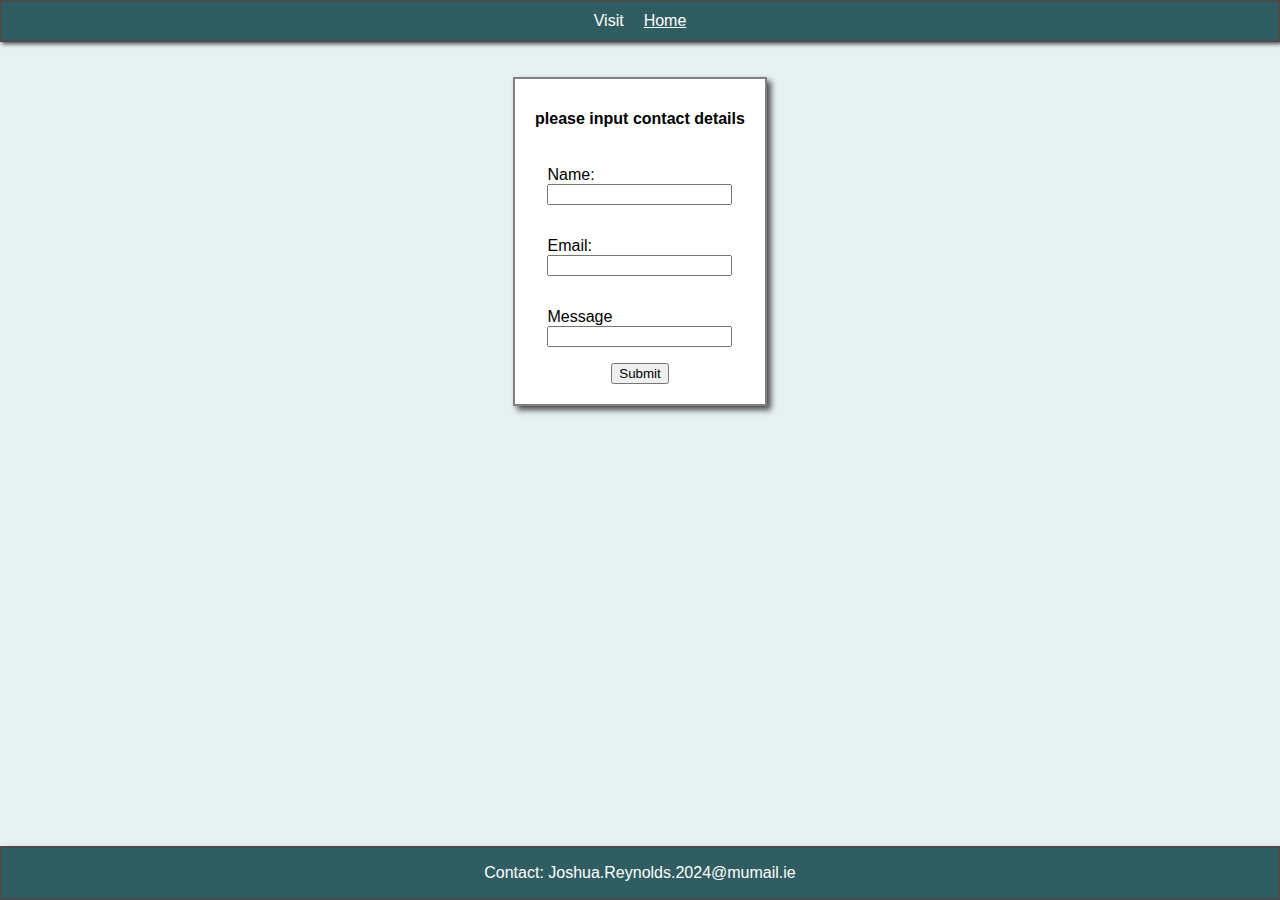
<file: contact.html>
<!doctype html>
<body lang="en">
<head>
    <meta charset="utf-8" />
    <meta name="viewport" content="width=device-width, initial-scale=1" />
     <title>Contact</title>
    <link rel="stylesheet" href="styles.css">
</head>  
<body>
<header>
    <nav>
        Visit <a href="C:\Users\joshm\Documents\CS230_project1\index.html">Home</a>
    </nav>
</header>
    
    <main>
        <form>
            <h4> please input contact details</h4>
            <p>
                <label for="user_name">Name:</label><br>
                <input type="text" name="user_name" id="user_name">
            </p>
            <p>
                <label for="user_email">Email:</label><br>
                <input type="email" name="user_email" id="user_email">
            </p>
            <p>
                <label for="user_message">Message</label><br>
                <input type="message" name="user_message" id="user_message">
            </p>
            <button>Submit</button>
        </form>
    </main>
    <footer>
        <p>Contact: Joshua.Reynolds.2024@mumail.ie</p>
    </footer>
</body>
</html>
</file>
<file: styles.css>
*{
    box-sizing: border-box;
    font-family: Arial;
}
body{
    background-color: #e7f1f2;
    margin: 0;
    min-height: 100vh;
    display: flex;
    flex-direction: column;
}
nav{
    display: flex;
    justify-content: center;
    gap: 20px;
    margin-bottom: 15px;
    padding: 10px;
    border: 2px solid #4b4b4b;
    background-color:#2f5d62;
    color: #ffffff;
    box-shadow: 2px 2px 4px #4b4b4b;
}
nav a{
    color: #ffffff;
}
section{
    padding: 10px;
    margin: 20px;
    border: 2px solid grey;
    border-radius: 10px;
    background-color: #ffffff;
    box-shadow: 2px 2px 4px #4b4b4b;
    text-align: center;
    max-height: fit-content;
}
.container{ 
    display: flex;
    flex-direction: row;
    flex-wrap: wrap;
    gap: 20px;
    padding: 10px;
    margin: 30px;
    border: 2px solid black;
    background-color: #fffdf9;
    max-width: 1300px; 
    width: fit-content;
    box-shadow: 4px 4px 6px #4b4b4b;
    align-items: top; 
    justify-content: center;
}
.portrait-img{
    display: block;
    margin: 0 auto 20px; 
    width: 140px;
    height: 140px;
    border-radius: 50%;  
    object-fit: cover; 
}
form{
    display: flex;
    flex-direction: column;
    border: 2px solid grey;
    padding: 20px;
    padding-top: 10px;
    margin: 20px auto;
    background-color: #ffffff;
    width: fit-content;
    height: fit-content;
    box-shadow: 4px 4px 6px #4b4b4b;
    justify-content: center;
    align-items: center;
}
footer{
    text-align: center;
    padding: auto;
    margin-top: auto;
    border: 2px solid #4b4b4b;
    background-color: #2f5d62;
    box-shadow: 4px 4px 6px #4b4b4b;
    color: #ffffff;
}
</file>
